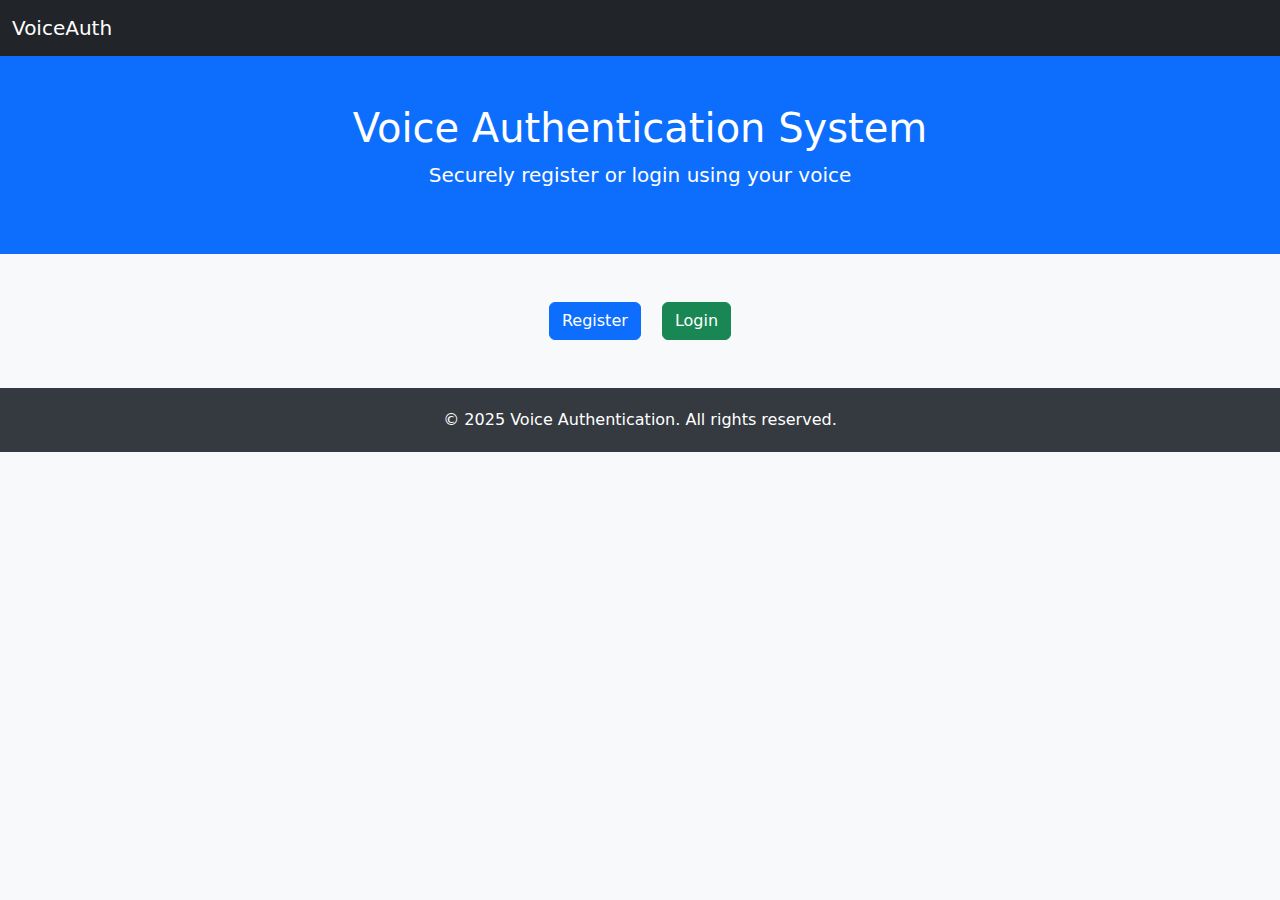
<file: templates/index.html>
<!DOCTYPE html>
<html lang="en">
<head>
  <meta charset="UTF-8">
  <title>Voice Authentication</title>
  <meta name="viewport" content="width=device-width, initial-scale=1.0">
  <link href="https://cdn.jsdelivr.net/npm/bootstrap@5.3.2/dist/css/bootstrap.min.css" rel="stylesheet">
  <style>
    body {
      background-color: #f8f9fa;
    }
    .hidden {
      display: none;
    }
    audio {
      width: 100%;
      margin-top: 10px;
    }
    .nav-link.active {
      font-weight: bold;
      color: #0d6efd !important;
    }
    footer {
      background: #343a40;
      color: white;
      padding: 20px 0;
    }
  </style>
</head>
<body>

  <!-- Navbar -->
  <nav class="navbar navbar-expand-lg navbar-dark bg-dark">
    <div class="container-fluid">
      <a class="navbar-brand" href="#">VoiceAuth</a>
    </div>
  </nav>

  <!-- Header -->
  <header class="py-5 text-center bg-primary text-white">
    <div class="container">
      <h1>Voice Authentication System</h1>
      <p class="lead">Securely register or login using your voice</p>
    </div>
  </header>

  <!-- Main Section -->
  <main class="container mt-5">
    <div class="text-center mb-4">
      <button class="btn btn-primary mx-2" onclick="startMode('register')">Register</button>
      <button class="btn btn-success mx-2" onclick="startMode('login')">Login</button>
    </div>

    <!-- Step-by-Step Flow -->
    <div id="flowSection" class="hidden">
      <div class="mb-3">
        <input type="text" id="username" class="form-control" placeholder="Enter your username">
      </div>

      <blockquote class="blockquote text-center">
        "Technology has transformed the way we communicate, learn, and interact with the world. From smartphones to artificial intelligence, it shapes our daily lives and influences our decisions."
      </blockquote>

      <div class="mb-3 text-center">
        <button id="startBtn" class="btn btn-warning" onclick="handleFlow()">🎙️ Start</button>
        <audio id="audioPreview" class="hidden" controls></audio>
      </div>

      <p id="statusText" class="text-muted text-center"></p>
    </div>
  </main>

  <!-- Footer -->
  <footer class="text-center mt-5">
    <div class="container">
      &copy; 2025 Voice Authentication. All rights reserved.
    </div>
  </footer>

  <script>
    let mode = "";
    let step = 0;
    let recordings = [];

    function startMode(selectedMode) {
      mode = selectedMode;
      step = 0;
      recordings = [];
      document.getElementById("flowSection").classList.remove("hidden");
      document.getElementById("statusText").innerText = `Enter your username to continue.`;
      document.getElementById("startBtn").innerText = "Save and Continue";
    }

    async function handleFlow() {
      const username = document.getElementById("username").value.trim();
      const statusText = document.getElementById("statusText");

      if (!username) {
        alert("Please enter your username.");
        return;
      }

      if (mode === "register") {
        if (step < 5) {
          statusText.innerText = `Recording ${step + 1}/5...`;
          const blob = await recordAudio();
          recordings.push(blob);
          await uploadRecording(blob, username, step + 1);
          step++;
          if (step < 5) {
            statusText.innerText = `Recording ${step}/5 saved. Click to continue.`;
          } else {
            statusText.innerText = "✅ All recordings uploaded. Awaiting training...";
          }
        } else {
          alert("✅ Registration complete!");
          resetUI();
        }
      } else if (mode === "login") {
        if (step === 0) {
          const check = await checkUserExists(username);
          if (!check) {
            alert("❌ User not found. Please register first.");
            return;
          }
          step++;
          document.getElementById("startBtn").innerText = "Start Recording";
          statusText.innerText = "Click to record your voice.";
        } else if (step === 1) {
          const blob = await recordAudio();
          await loginUser(blob, username);
          resetUI();
        }
      }
    }

    async function recordAudio() {
      const stream = await navigator.mediaDevices.getUserMedia({ audio: true });
      const recorder = new MediaRecorder(stream);
      const chunks = [];

      return new Promise(resolve => {
        recorder.ondataavailable = e => chunks.push(e.data);
        recorder.onstop = () => {
          const blob = new Blob(chunks, { type: 'audio/wav' });
          document.getElementById("audioPreview").src = URL.createObjectURL(blob);
          document.getElementById("audioPreview").classList.remove("hidden");
          resolve(blob);
          stream.getTracks().forEach(track => track.stop());
        };
        recorder.start();
        setTimeout(() => recorder.stop(), 4000);
      });
    }

    async function uploadRecording(blob, username, count) {
      const formData = new FormData();
      formData.append("audio_data", blob, `sample_${count}.wav`);
      formData.append("username", username);
      formData.append("count", count);

      const res = await fetch("/register", {
        method: "POST",
        body: formData
      });
      const result = await res.json();
      document.getElementById("statusText").innerText = result.message;
    }

    async function checkUserExists(username) {
      const res = await fetch("/check-user", {
        method: "POST",
        headers: { 'Content-Type': 'application/json' },
        body: JSON.stringify({ username })
      });
      const result = await res.json();
      return result.exists;
    }

    async function loginUser(blob, username) {
      const formData = new FormData();
      formData.append("audio", blob);
      formData.append("username", username);
      formData.append("mode", "login");

      const res = await fetch("/upload", {
        method: "POST",
        body: formData
      });
      const result = await res.json();
      alert("🔍 " + result.message);
    }

    function resetUI() {
      document.getElementById("flowSection").classList.add("hidden");
      document.getElementById("username").value = "";
      document.getElementById("audioPreview").classList.add("hidden");
      document.getElementById("statusText").innerText = "";
    }
  </script>
  <script src="https://cdn.jsdelivr.net/npm/bootstrap@5.3.2/dist/js/bootstrap.bundle.min.js"></script>
</body>
</html>
</file>
